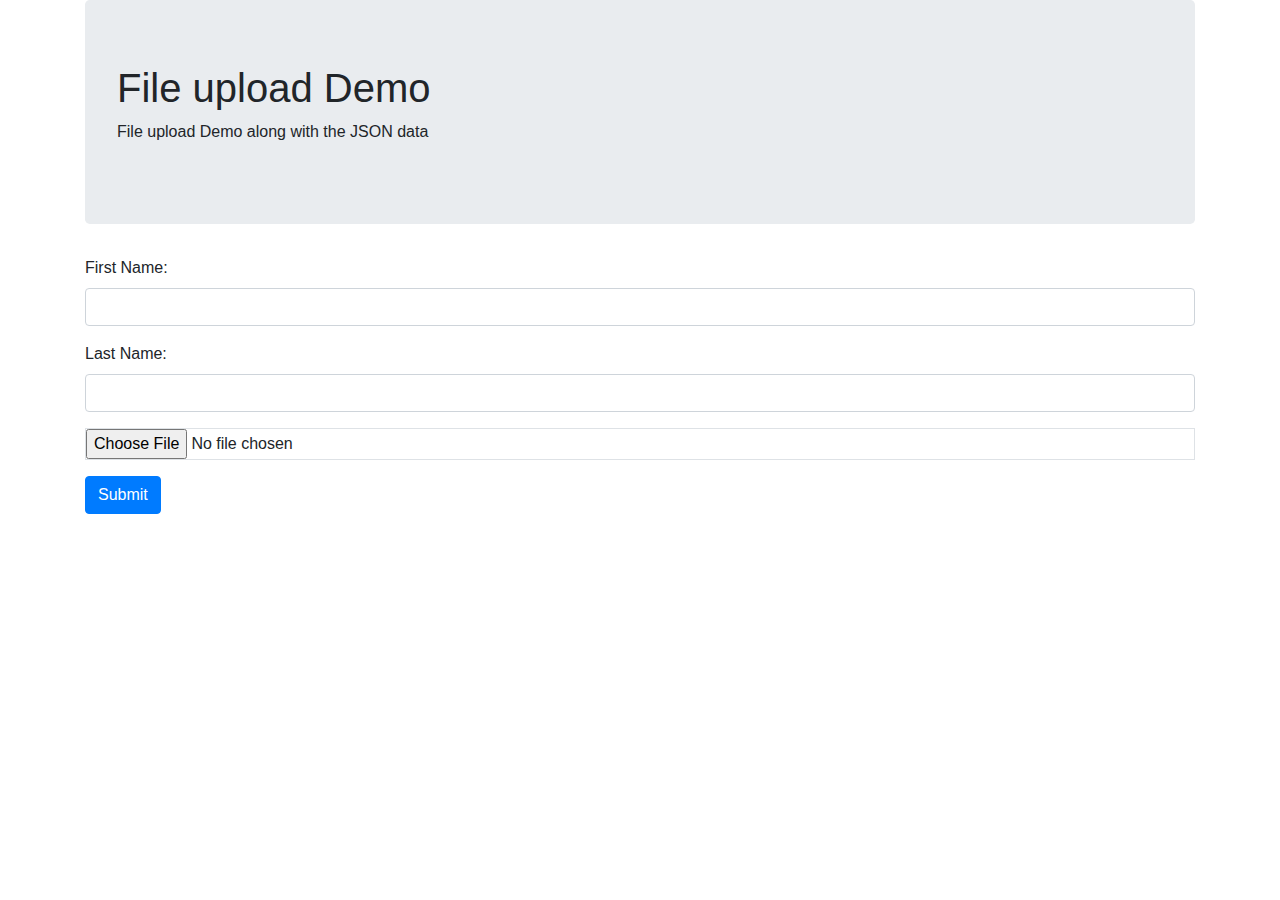
<file: fileupload-post-json-jquery-bootstrap4/src/main/resources/templates/index.html>
<!DOCTYPE html>
<html lang="en">
<head>
<title>File upload Demo</title>
<meta charset="utf-8">
<meta name="viewport" content="width=device-width, initial-scale=1">
<link rel="stylesheet" href="https://maxcdn.bootstrapcdn.com/bootstrap/4.1.3/css/bootstrap.min.css">
<script src="https://ajax.googleapis.com/ajax/libs/jquery/3.3.1/jquery.min.js"></script>
<script src="https://cdnjs.cloudflare.com/ajax/libs/popper.js/1.14.3/umd/popper.min.js"></script>
<script src="https://maxcdn.bootstrapcdn.com/bootstrap/4.1.3/js/bootstrap.min.js"></script>
</head>
<body>

	<div class="container">
		<div class="jumbotron">
			<h1>File upload Demo</h1>
			<p>File upload Demo along with the JSON data</p>
		</div>

	</div>

	<div class="container">

		<div class="alert alert-success">File uploaded successfully</div>

		<div class="alert alert-danger">File is not uploaded. Error occurred</div>
		
		<div class="form-group">
			<label for="firstname">First Name:</label> <input type="text"
				class="form-control" id="firstname" name="firstname">
		</div>
		
		<div class="form-group">
			<label for="lastname">Last Name:</label> <input type="text"
				class="form-control" id="lastname" name="lastname">
		</div>
		
		<form method="POST" enctype="multipart/form-data" id="fileUploadForm">
			<div class="form-group">
				<input type="file" class="form-control-file border" name="file">
			</div>
		</form>
		
		<button type="button" id="btnSubmit" class="btn btn-primary">Submit</button>

	</div>
	
	<script>
$(document).ready(function () {

	$(".alert-success").hide();
	$(".alert-danger").hide();
    $("#btnSubmit").click(function () {

     
       
    var form = $('#fileUploadForm')[0];
        var data = new FormData(form);
        
      
        
        var jsonDataObj = {
        	"firstname": $("#firstname").val(),
            "lastname" : $("#lastname").val()
        };
        data.append("jsondata", JSON.stringify(jsonDataObj));
        $("#btnSubmit").prop("disabled", true);
        $.ajax({
            type: "POST",
            enctype: 'multipart/form-data',
            url: "/upload",
            data: data,
            processData: false,
            contentType: false,
            cache: false,
            timeout: 600000,
            success: function (data) {

              
                console.log("SUCCESS : ", data);
                $("#btnSubmit").prop("disabled", false);
                $(".alert-success").show();
                $(".alert-danger").hide();
                

            },
            error: function (e) {

            	 $(".alert-success").hide();
                 $(".alert-danger").show();
                console.log("ERROR : ", e);
                $("#btnSubmit").prop("disabled", false);

            }
        });

    });

});
</script>
	
	</body>
</html>
</file>
